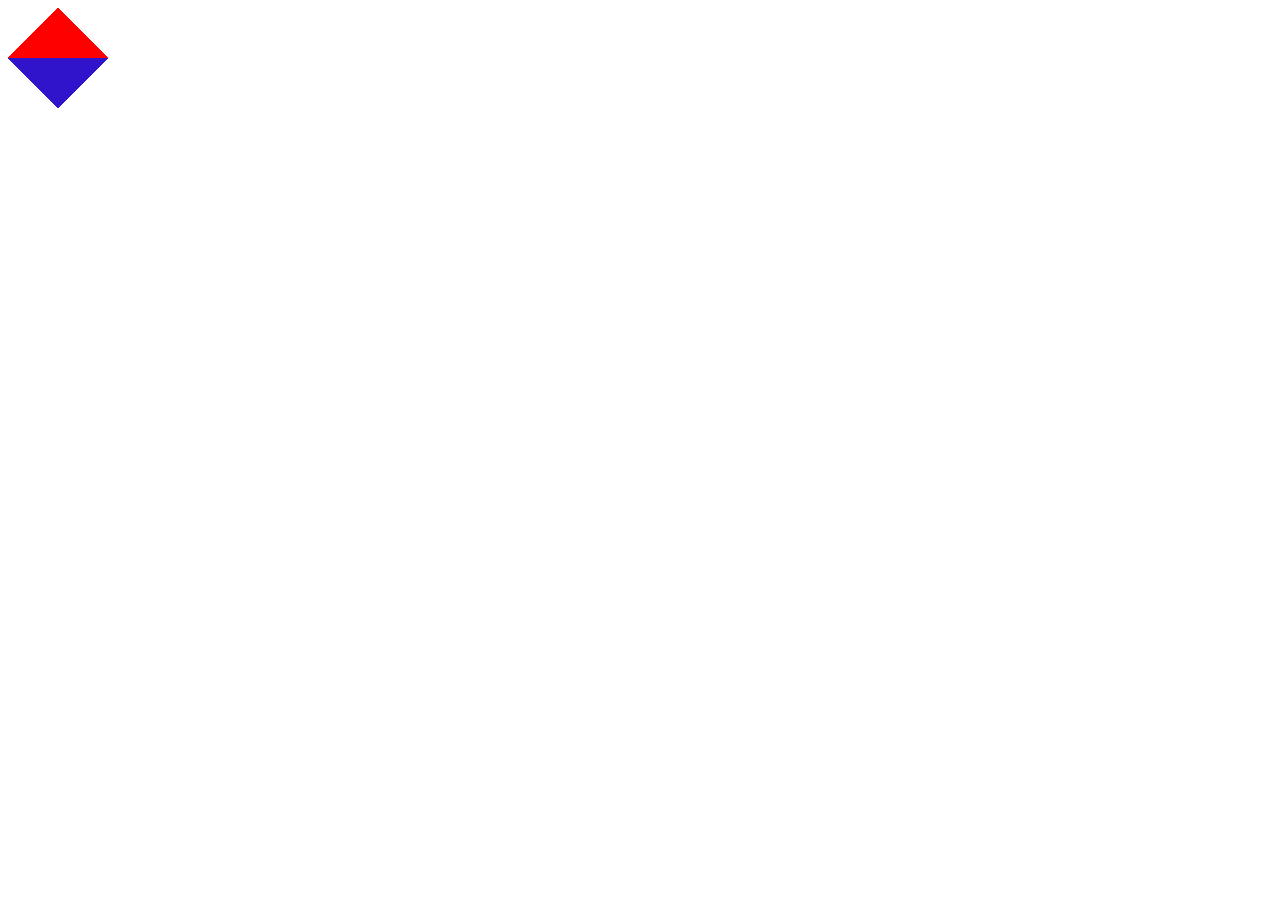
<file: after.html>
<!DOCTYPE html>
<html lang="en">
<head>
  <meta charset="UTF-8">
  <meta http-equiv="X-UA-Compatible" content="IE=edge">
  <meta name="viewport" content="width=device-width, initial-scale=1.0">
  <title>Document</title>
  <link rel="stylesheet" href="after.css">
</head>
<body>
 <div class="main">
    <div class="title diamond "></div>
    <div class="title diamond"></div>
    <div class="title diamond"></div>
    <div class="title diamond"></div>
    <div class="title diamond"></div>
 </div>
</body>
</html>
</file>
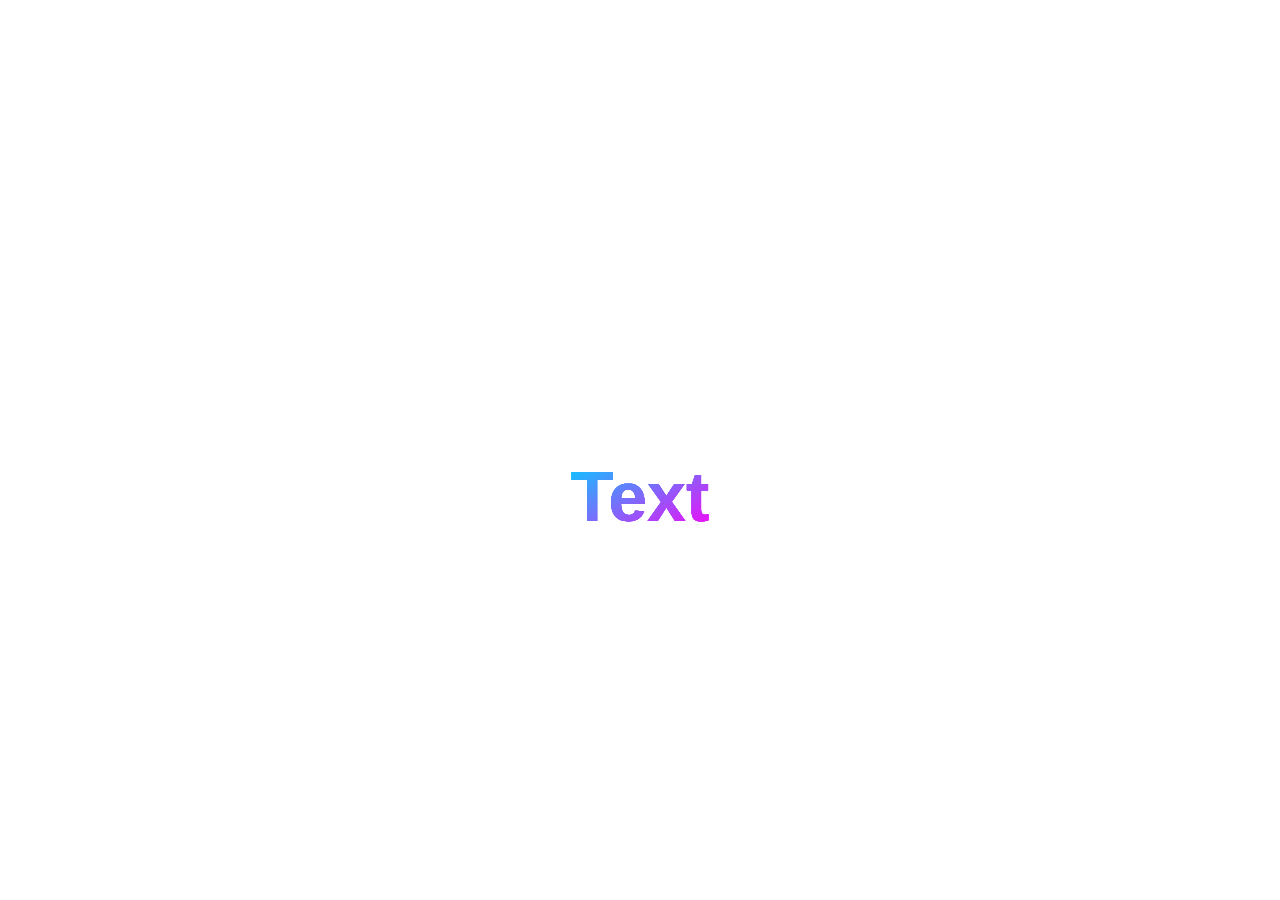
<file: and.html>
<!DOCTYPE html>
<html lang="en">
<head>
  <meta charset="UTF-8">
  <meta http-equiv="X-UA-Compatible" content="IE=edge">
  <meta name="viewport" content="width=device-width, initial-scale=1.0">
  <title>Document</title>
  <link rel="stylesheet" href="and.css">
</head>
<body>
  <h1>Text</h1>
  <h1>Text</h1>
  <h1>Text</h1>
  <h1>Text</h1>
  <h1>Text</h1>
</body>
</html>
</file>
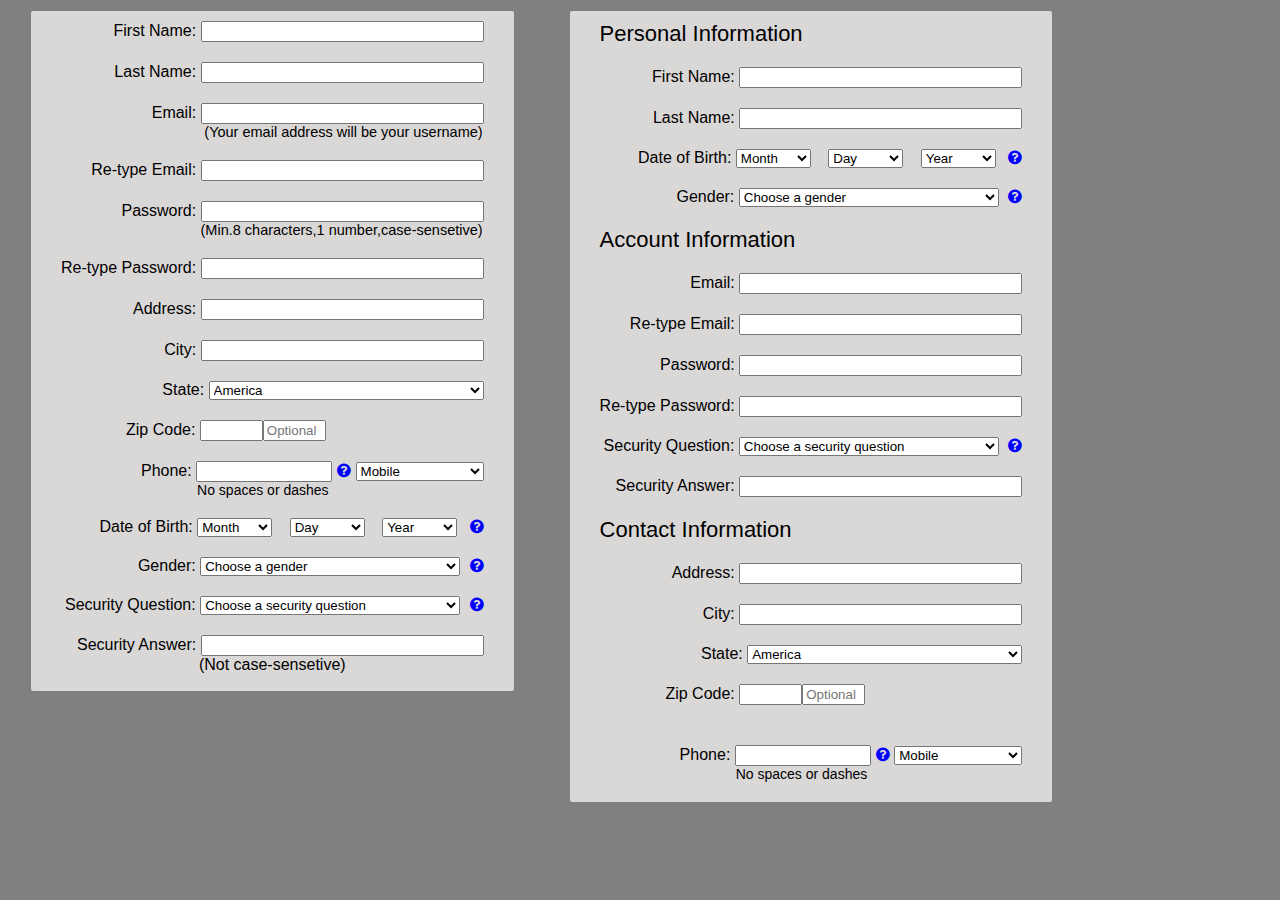
<file: Form.htm>
<!DOCTYPE html>
<html lang="en">
<head>
    <meta charset="UTF-8">
    <meta http-equiv="X-UA-Compatible" content="IE=edge">
    <meta name="viewport" content="width=device-width, initial-scale=1.0">
    <title>Document</title>
    <link rel="stylesheet" href="https://cdnjs.cloudflare.com/ajax/libs/font-awesome/4.7.0/css/font-awesome.min.css">
    <link rel="stylesheet" href="Form.css">
</head>
<body>
    <div class="container">
        <div class="content1">
            <div class="items"><div class="item">First Name: <input type="text" id="input1"></div></div>
            <div class="items"><div class="item">Last Name: <input type="text" id="input1"></div></div>
            <div class="items"><div class="item">Email: <input type="email" id="input1"></div>
            <div class="soz">(Your email address will be your username)</div></div>
            <div class="items"><div class="item">Re-type Email: <input type="text" id="input1"></div></div>
            <div class="items"><div class="item">Password: <input type="password" id="input1"></div>
            <div class="soz">(Min.8 characters,1 number,case-sensetive)</div></div>
            <div class="items"><div class="item">Re-type Password: <input type="password" id="input1"></div></div>
            <div class="items"><div class="item">Address:  <input type="text" id="input1"></div></div>
            <div class="items"><div class="item">City: <input type="text" id="input1"></div></div>
            
            
            <div class="items"><div class="item">State: 
                <!-- <input type="text" id="input1"> -->
                <select  name=""  id="input1">
                    <option value="men">America</option>
                    <option value="sen">London</option>
                    <option value="u">Brazil</option>
                    <option value="bu">Dubai</option>
                </select>
            </div></div>
    
    
    
            <div class="items2">
            <div class="itemsk"><div class="item">Zip Code: <input type="text" id="kalta"><input placeholder="Optional" type="text" id="kalta">
            
            </div></div>
              
         </div>
    <div class="items3">
            <div class="items"><div class="item">Phone: <input type="text" id="input3"><i class="noz fa fa-question-circle"></i>
       <select name="" id="select2">
        <option value="a">Mobile</option>
        <option value="b">Ucell</option>
        <option value="c">UMS</option>
        <option value="d">Beeline</option>
    </select>
            <div class="soz3">No spaces or dashes</div>
   </div>
           
         </div>
         </div>
            <div class="items"><div class="item">Date of Birth:
                <select name="" id="select3">
                    <option value="a">Month</option>
                    <option value="b">January</option>
                    <option value="c">April</option>
                    <option value="d">June</option>
                </select>
                <select name="" id="select3">
                    <option value="a">Day</option>
                    <option value="b">1</option>
                    <option value="c">2</option>
                    <option value="d">3</option>
                </select>
                      <select name="" id="select3">
                    <option value="a">Year</option>
                    <option value="b">1999</option>
                    <option value="c">2010</option>
                    <option value="d">2021</option>
                </select>
                <i class="noz2 fa fa-question-circle"></i>
            </div></div>
            <div class="items"><div class="item">Gender:
                <select name="" id="select4">
                    <option value="a">Choose a gender</option>
                    <option value="b">ss</option>
                    <option value="c">dd</option>
                    <option value="d">ff</option>
                </select>
                <i class="noz3 fa fa-question-circle"></i>
            </div></div>


<div class="items"><div class="item">Security Question: 
                <select name="" id="select4">
                    <option value="a">Choose a security question</option>
                    <option value="b">ss</option>
                    <option value="c">dd</option>
                    <option value="d">ff</option>
                </select>
                <i class="noz3 fa fa-question-circle"></i>
            </div></div>
            <div class="items"><div class="item">Security Answer: <input type="text" id="input1"></div><div class="soz5">(Not case-sensetive)</div></div>
           
        </div>













        <div class="content2">
            <div class="item00 gap">Personal Information</div>
            <div class="item00">First Name: <input type="text" id="input1"></div>
            <div class="item00">Last Name: <input type="text" id="input1"></div>
            <div class="item00">Date of Birth:
                <select name="" id="select3">
                    <option value="a">Month</option>
                    <option value="b">January</option>
                    <option value="c">April</option>
                    <option value="d">June</option>
                </select>
                <select name="" id="select3">
                    <option value="a">Day</option>
                    <option value="b">1</option>
                    <option value="c">2</option>
                    <option value="d">3</option>
                </select>
                      <select name="" id="select3">
                    <option value="a">Year</option>
                    <option value="b">1999</option>
                    <option value="c">2010</option>
                    <option value="d">2021</option>
                </select>
                <i class="noz2 fa fa-question-circle"></i>
            </div>
            <div class="item00">Gender:
                    <select name="" id="select4">
                        <option value="a">Choose a gender</option>
                        <option value="b">ss</option>
                        <option value="c">dd</option>
                        <option value="d">ff</option>
                    </select>
                    <i class="noz3 fa fa-question-circle"></i>
                </div>
                <div class="item00 gap">Account Information</div>
                <div class="item00">Email: <input type="email" id="input1"></div>
                <div class="item00">Re-type Email: <input type="text" id="input1"></div>
                <div class="item00">Password: <input type="password" id="input1"></div>
                <div class="item00">Re-type Password: <input type="password" id="input1"></div>
                <div class="item00">Security Question: 
                    <select name="" id="select4">
                        <option value="a">Choose a security question</option>
                        <option value="b">ss</option>
                        <option value="c">dd</option>
                        <option value="d">ff</option>
                    </select>
                    <i class="noz3 fa fa-question-circle"></i></div>
                    <div class="item00">Security Answer: <input type="text" id="input1"></div>
                <div class="item00 gap">Contact Information</div>
                <div class="item00">Address:  <input type="text" id="input1"></div>
                <div class="item00">City: <input type="text" id="input1"></div>
                <div class="item00">
                    State: 
                <select  name=""  id="input1">
                    <option value="men">America</option>
                    <option value="sen">London</option>
                    <option value="u">Brazil</option>
                    <option value="bu">Dubai</option>
                </select>
                </div>
                <div class="item00 zip">Zip Code: <input type="text" id="kalta"><input placeholder="Optional" type="text" id="kalta"></div>
                <div class="item00">


Phone: <input type="text" id="input3"><i class="noz fa fa-question-circle"></i>
       <select name="" id="select2">
        <option value="a">Mobile</option>
        <option value="b">Ucell</option>
        <option value="c">UMS</option>
        <option value="d">Beeline</option>
    </select>
            <div class="soz3">No spaces or dashes</div>
                </div>
        </div>
        </div>
</body>
</html>
</file>
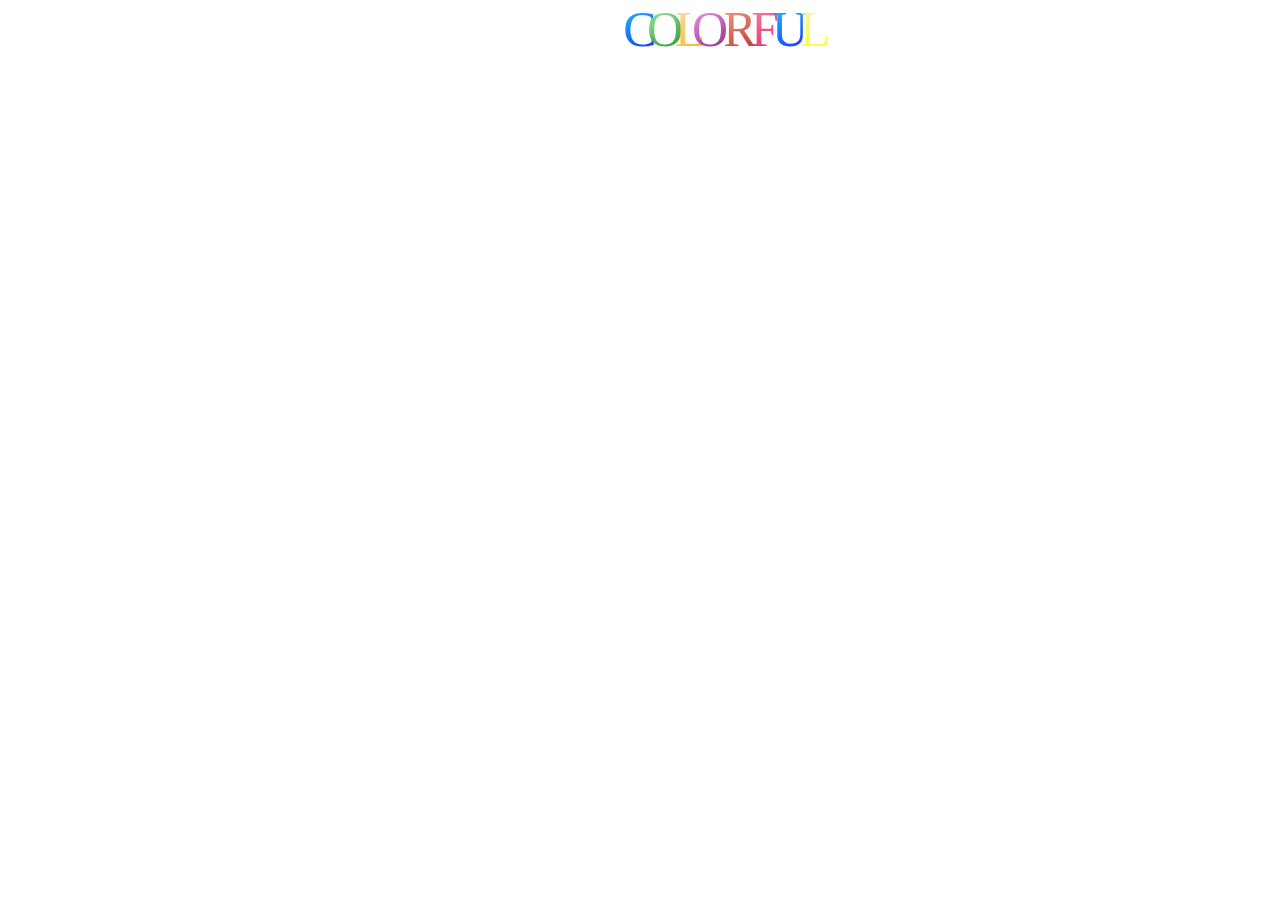
<file: index1.html>
<!DOCTYPE html>
<html lang="en">
<head>
  <meta charset="UTF-8">
  <meta http-equiv="X-UA-Compatible" content="IE=edge">
  <meta name="viewport" content="width=device-width, initial-scale=1.0">
  <title>Document</title>
  <link rel="stylesheet" href="style1.css">
</head>
<body>
  <div class="main">
    <div class="num  num1">C</div>
    <div class="num num2">O</div>
    <div class="num num3">L</div>
    <div class="num num4">O</div>
    <div class="num num5">R</div>
    <div class="num num6">F</div>
    <div class="num num7">U</div>
    <div class="num num8">L</div>
    
  </div>
</body>
</html>
<!-- transform: rotate(45deg); -->
<!-- -webkit-transform: rotate(45deg); -->

<!-- skewed css -->
</file>
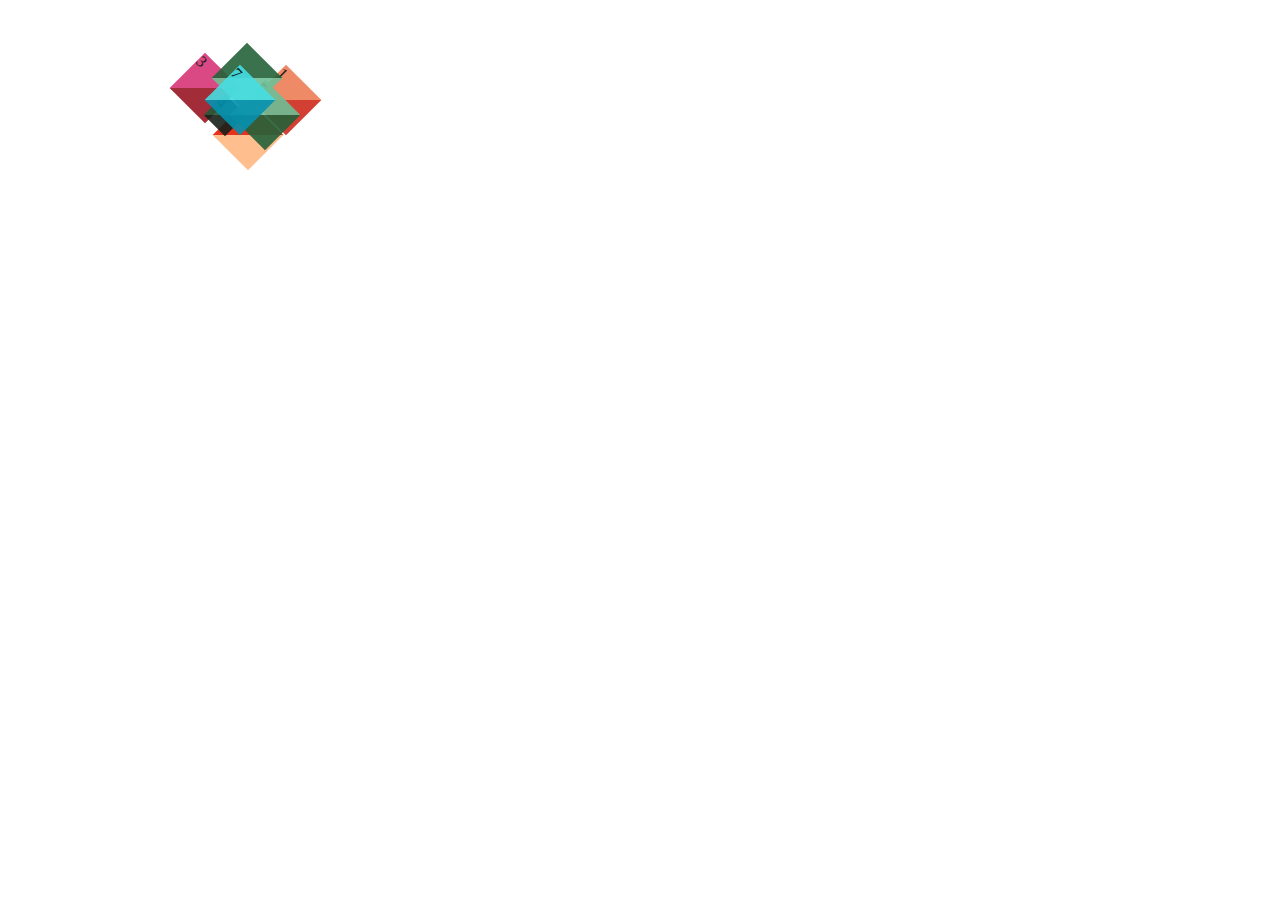
<file: index2.html>
<!DOCTYPE html>
<html lang="en">
<head>
  <meta charset="UTF-8">
  <meta http-equiv="X-UA-Compatible" content="IE=edge">
  <meta name="viewport" content="width=device-width, initial-scale=1.0">
  <title>Document</title>
  <link rel="stylesheet" href="https://cdnjs.cloudflare.com/ajax/libs/font-awesome/4.7.0/css/font-awesome.min.css">
  <link rel="stylesheet" href="styles2.css">
</head>
<body>
  <div class="container">
    <div class="diamond num1">1<i class=""></i></div>
    <div class="diamond num2">2 <i class=""></i></div>
    <div class="diamond num3">3</div>
    <div class="diamond num4">4 <i class=""></i></div>
    <div class="diamond num5">5</div>
    <div class="diamond num6"><i class=""></i></div>
    <div class="diamond num7">7</div>
  </div>
</body>
</html>
</file>
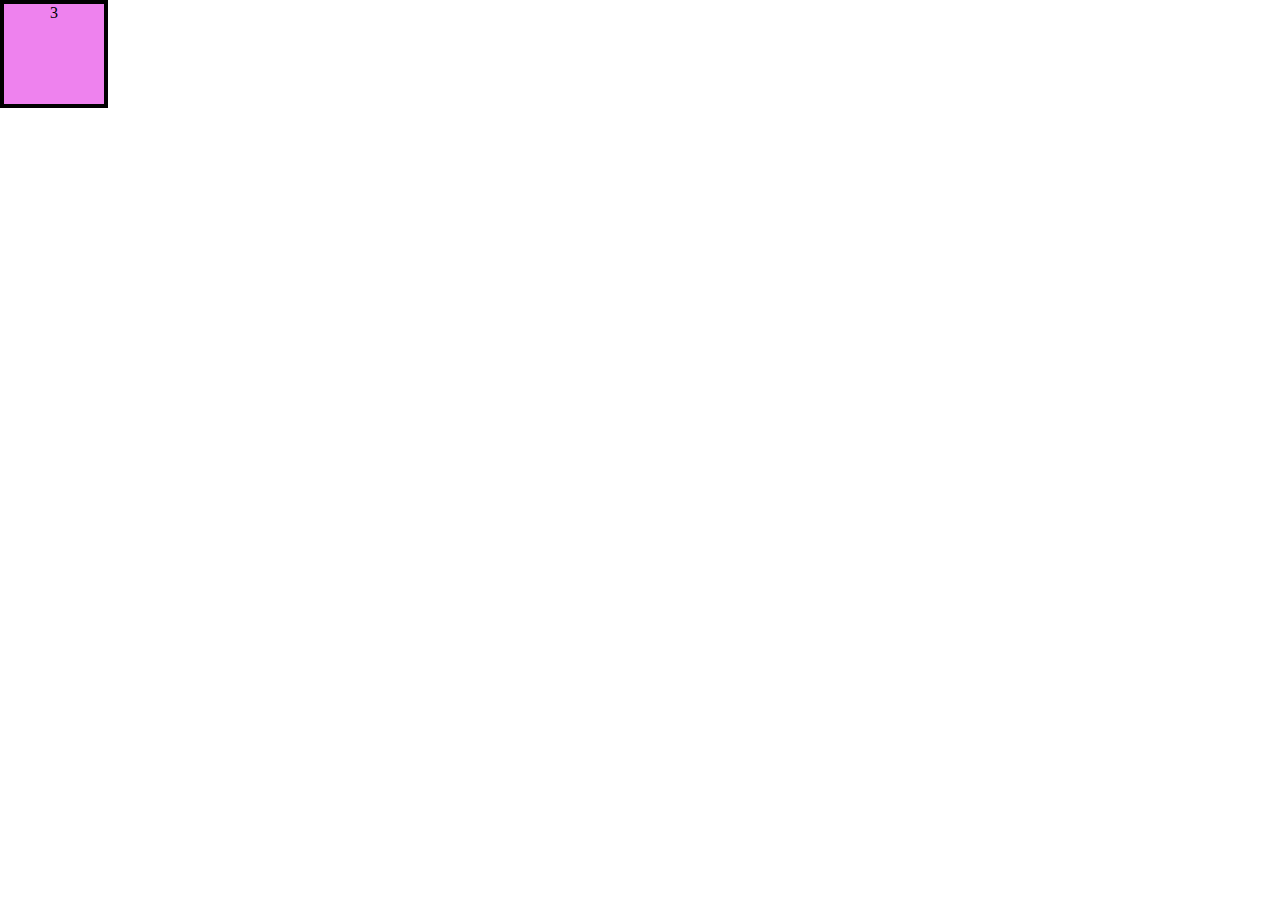
<file: index3.html>
<!DOCTYPE html>
<html lang="en">
<head>
  <meta charset="UTF-8">
  <meta http-equiv="X-UA-Compatible" content="IE=edge">
  <meta name="viewport" content="width=device-width, initial-scale=1.0">
  <title>Document</title>
  <link rel="stylesheet" href="style3.css">
</head>
<body>
  <div class="main">
    <div class="diamond">1</div>
    <div class="diamond">2</div>
     <div class="diamond">3</div>
    <!-- <div class="diamond">4</div>
    <div class="diamond">5</div>
    <div class="diamond">6</div>  -->
  </div>
</body>
</html>
</file>
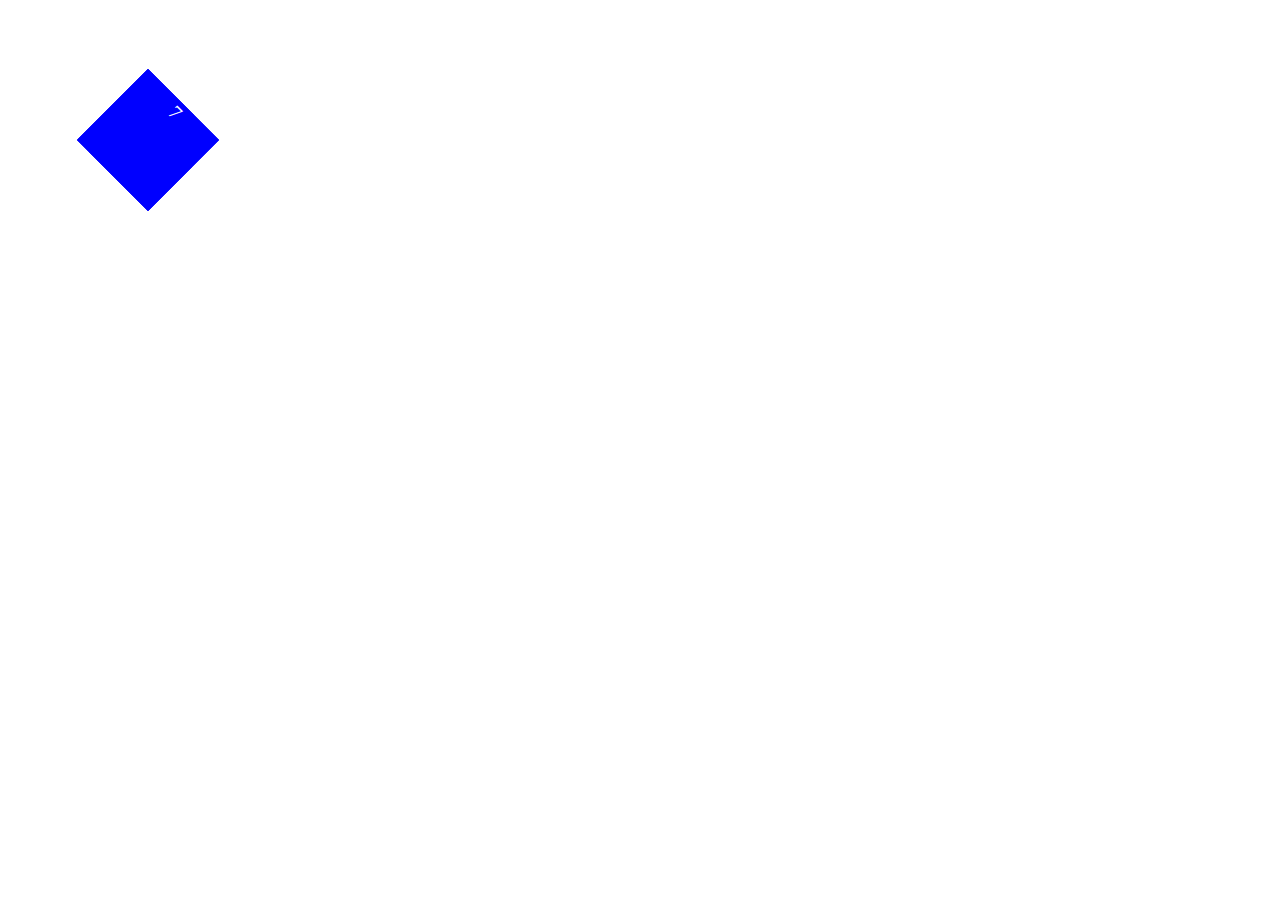
<file: May21.05.2021.html>
<!DOCTYPE html>
<html lang="en">
<head>
  <meta charset="UTF-8">
  <meta http-equiv="X-UA-Compatible" content="IE=edge">
  <meta name="viewport" content="width=device-width, initial-scale=1.0">
  <title>Document</title>
  <link rel="stylesheet" href="May21.05.2021.css">
</head>
<body>
  <div class="main">
    <div class="num num1">1</div>
    <div class="num num2">2</div>
    <div class="num num3">3</div>
    <div class="num num4">4</div>
    <div class="num num5">6</div>
    <div class="num num6">6</div>
    <div class="num num7">7</div>
  </div>
</body>
</html>
</file>
<file: after.css>
.main{
  position: relative;
}
.title{
  position: absolute;

}
.diamond {
  width: 0;
  height: 0;
  border: 50px solid transparent;
  border-bottom-color: red;
  /* position: relative; */
  top: -50px;
}
.diamond:after {
  content: '';
  position: absolute;
  left: -50px;
  top: 50px;
  width: 0;
  height: 0;
  border: 50px solid transparent;
  border-top-color: rgb(48, 20, 204);
}
</file>
<file: and.css>
body{
  padding: 0;
  margin: 0;
  font-family: sans-serif;
  background-color: #262626;
  background: -webkit-linear-gradient(120deg, #ff00f7, #00d0ff);

}
h1{
  position: absolute;
  top:50%;
  left: 50%;
      transform: translate(-50%,-50%);
font-size: 70px;
background: -webkit-linear-gradient(120deg, #ff00f7, #00d0ff);
-webkit-background-clip: text;
-webkit-text-fill-color:transparent ;
}
</file>
<file: Form.css>
*{
    font-family: -apple-system, BlinkMacSystemFont, 'Segoe UI', Roboto, Oxygen, Ubuntu, Cantarell, 'Open Sans', 'Helvetica Neue', sans-serif;
}
body{
    background-color: gray;
}
.content1{
    border: 3px solid gray;
    background-color: rgba(245, 241, 241, 0.767);
    text-align:end;
    padding-right:30px;
    padding-left: 30px;
    padding-top: 10px;
    height: 670px;
    margin-left: 20px;
    margin-right: 50px;
    border-radius: 5px;
  
}
.content2{
    border: 3px solid gray;
    background-color: rgba(245, 241, 241, 0.767);
    text-align:end;
    padding-right:30px;
    padding-left: 30px;
    padding-top: 10px;
    border-radius: 5px;
   
}
.container{
    display: flex;
}
.items,.item00{
    margin-bottom: 20px;
}
#input1{
    width: 275px;
}
.items2, .items3{
    display: flex;
}
.soz{
    padding-right: 1px;
    font-size: 14.5px;
}
#kalta{
    width: 55px;
}

.itemsk{
    margin-left: 65px;
    /* margin-left: 5px; */
}
#input3{
    margin-top: 20px;
    width: 128px;
}
#select2{
    width: 128px;
}
.items3{
    margin-left: 80px;
}
.soz3{
    margin-right: 155px;
    font-size: 14px;
}
.noz{
    color: blue;
padding-left: 5px;
}
#select3{
    width: 75px;
    margin-right: 13px;
}
.noz2{
    margin-left: -5px;
    color: blue;
}
#select4{
    width: 260px;
}
.noz3{
    margin-left: 5px;
    color: blue;
}
.soz5{
    margin-right: 138px;
}
.gap{
    text-align: start;
    font-size: 22px;
    /* margin-right: 100px; */
}
.zip{
    padding-right: 157px;
}
</file>
<file: style1.css>
body{
     padding: 0;
    margin: 0;
    font-family: sans-serif;
    /* background-color: #262626;  */
   /* ??// */
  
  }



.main{
  display: flex;
  position: relative;
justify-content: center;


/* text-align: center; */

}
.num{

  position: absolute;
 border: 50px;
  font-family:Arial Black ;
  font-size: 50px;
  
  opacity: .9;
  
}
.num1{
 
/* color: #1B52A5; */
background: -webkit-linear-gradient(120deg, blue, #00d0ff);
-webkit-background-clip: text;
-webkit-text-fill-color:transparent ;
z-index: '1';
}
.num2{
  margin-left:50px ;
  /* color: #238D22; */
  background: -webkit-linear-gradient(120deg, green, rgb(171, 243, 171));
-webkit-background-clip: text;
-webkit-text-fill-color:transparent ;
}

.num3{
  color:  #F8B00E;
  margin-left: 100px;
  background: -webkit-linear-gradient(120deg, orange, rgb(247, 224, 182));
-webkit-background-clip: text;
-webkit-text-fill-color:transparent ;
}
.num4{
  /* color:  #750473; */
  margin-left: 140px;
  background: -webkit-linear-gradient(120deg, #750473, #f7a2f5);
-webkit-background-clip: text;
-webkit-text-fill-color:transparent ;
} 
.num5{
  /* color:  #DA361D; */
  margin-left: 200px;
  background: -webkit-linear-gradient(120deg, #ac1902, #fc9e90);
-webkit-background-clip: text;
-webkit-text-fill-color:transparent ;
}
.num6{
  /* color:  #DF0851; */
  margin-left: 250px;
  background: -webkit-linear-gradient(120deg, #DF0851, #f87ea7);
-webkit-background-clip: text;
-webkit-text-fill-color:transparent ;
}
.num7{
  /* color:  #184DA3; */
  margin-left: 300px;
  background: -webkit-linear-gradient(120deg, blue, #00d0ff);
-webkit-background-clip: text;
-webkit-text-fill-color:transparent ;
}
.num8{
  /* color:  #DA361D; */
  margin-left: 350px;
  background: -webkit-linear-gradient(120deg, yellow, rgb(245, 245, 186));
-webkit-background-clip: text;
-webkit-text-fill-color:transparent ;
}
</file>
<file: styles2.css>
body{
  padding: 0;
  margin: 0;
  
}
.container{
  display: flex;
  position: relative;
  /* background-color: #fbb12f; */
  height: 200px;
  width: 200px;
  
  justify-content: center;
  align-items: center;
 margin-left: 140px;
  

}
.diamond{
  position: absolute;

height: 50px;
width: 50px;
transform: rotate(45deg);
-webkit-transform: rotate(45deg);
 opacity: .9;
  


}
.num1{
background: linear-gradient(-45deg, #CF2C1D 50%, #EE7E56 50%);
right: 29px;


}
.num2{
  background: tomato;
  bottom: 40px;
  right: 67px;
  background: linear-gradient(-45deg, #FEB781 50%, #E51C04 50%);
}
.num3{
 background: linear-gradient(-45deg, #991723 50% ,#d83677 50% ) ;

 top: 63px;
 left: 40px;
 
}
.num4{
  background: linear-gradient(-45deg, #172119 50%, #255839 50%)  ;

  left: 70px;
  bottom: 70px;
  width: 30px;
  height: 30px;
}
.num5{
  background: linear-gradient(-45deg, #246239 50%, #6FBF97 50%);
  bottom: 60px;
  left: 100px;
  
}
.num6{
 background: linear-gradient(-45deg, #6FBF97 50%, #246239 50%);
 top: 53px;
 right: 68px;

}
.img6{
  font-size: 10px;
  background: linear-gradient(-45deg, white 50%, white 50%);
}
.num7{
  background: linear-gradient(-45deg, #0592B0 50%, #46DEE3 50% );
}
</file>
<file: style3.css>
body{
  margin: 0;
  padding: 0;
}
.main{
  position: relative;
  
}
.diamond{
  position: absolute;
  display: flex;
  justify-content: center;
  text-align: center;
  background-color: turquoise;
  border: 4px solid;
width: 100px;
height: 100px;
background-color: violet;
}
.num2{
  margin-right: 50px;
  margin-top: 100px;
}
.num3{
  margin-right: 1px;
  margin-top: 100px;
}
</file>
<file: May21.05.2021.css>
.main{
  position: relative;
  margin: 90px;
}
.num{
  position: absolute;
  /* display: flex; */
  text-align: center;
  justify-content: center;
  align-items: center;
  width: 100px;
  height: 100px;
  background-color: blue;
  color: white;
  font-size: 20px;
  transform: rotate(45deg);
}
</file>
